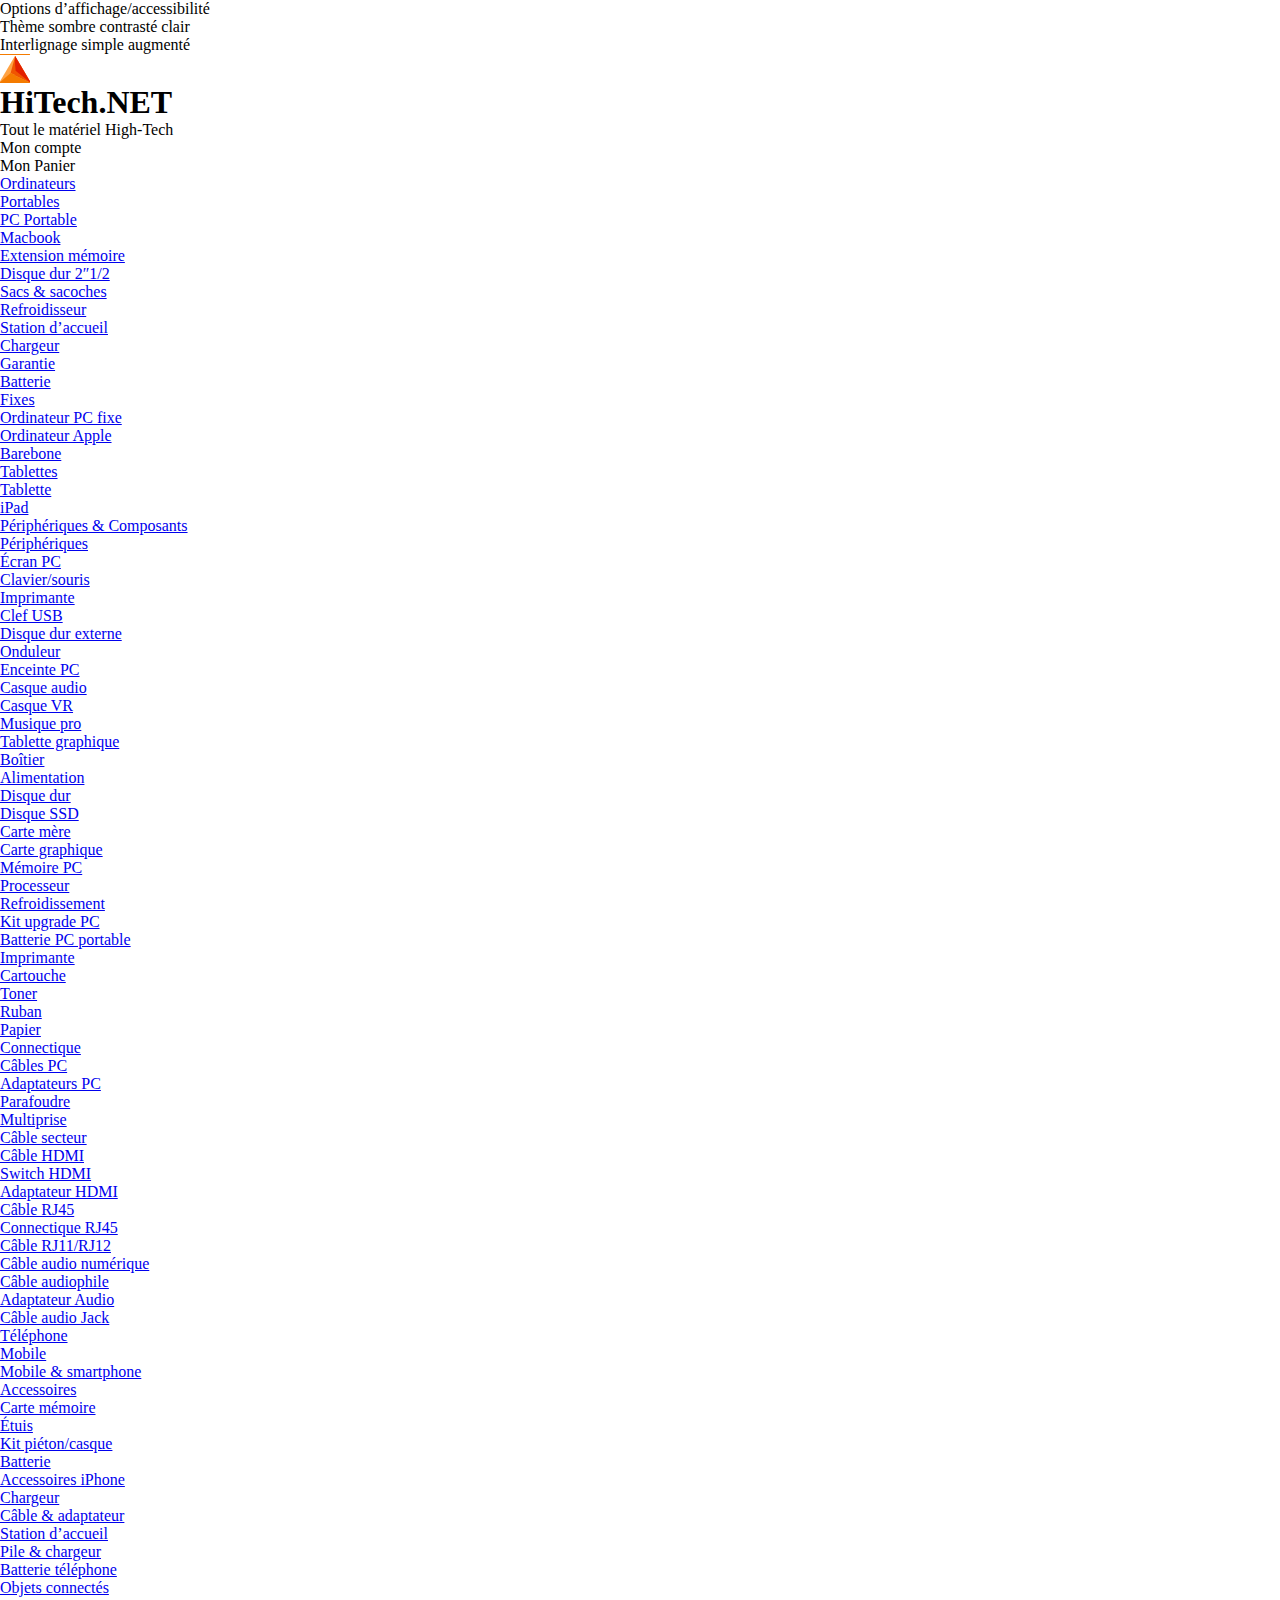
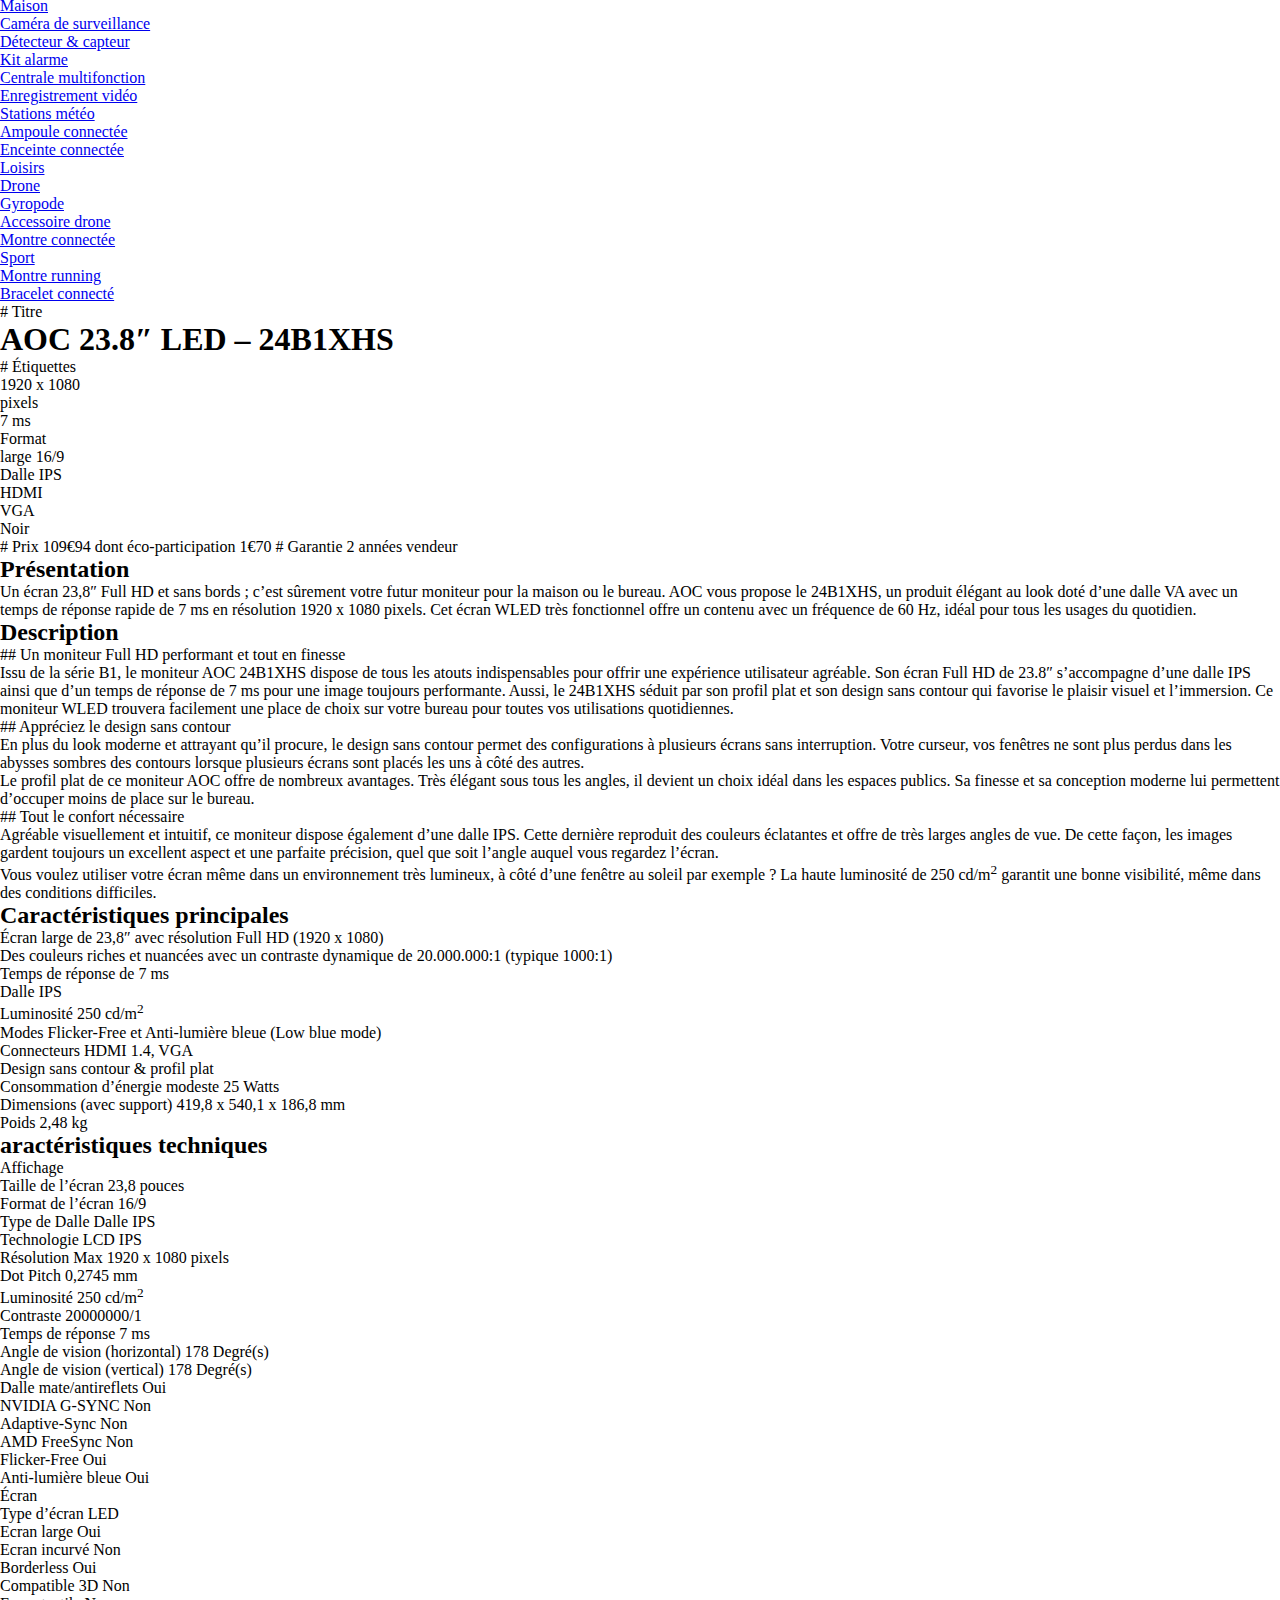
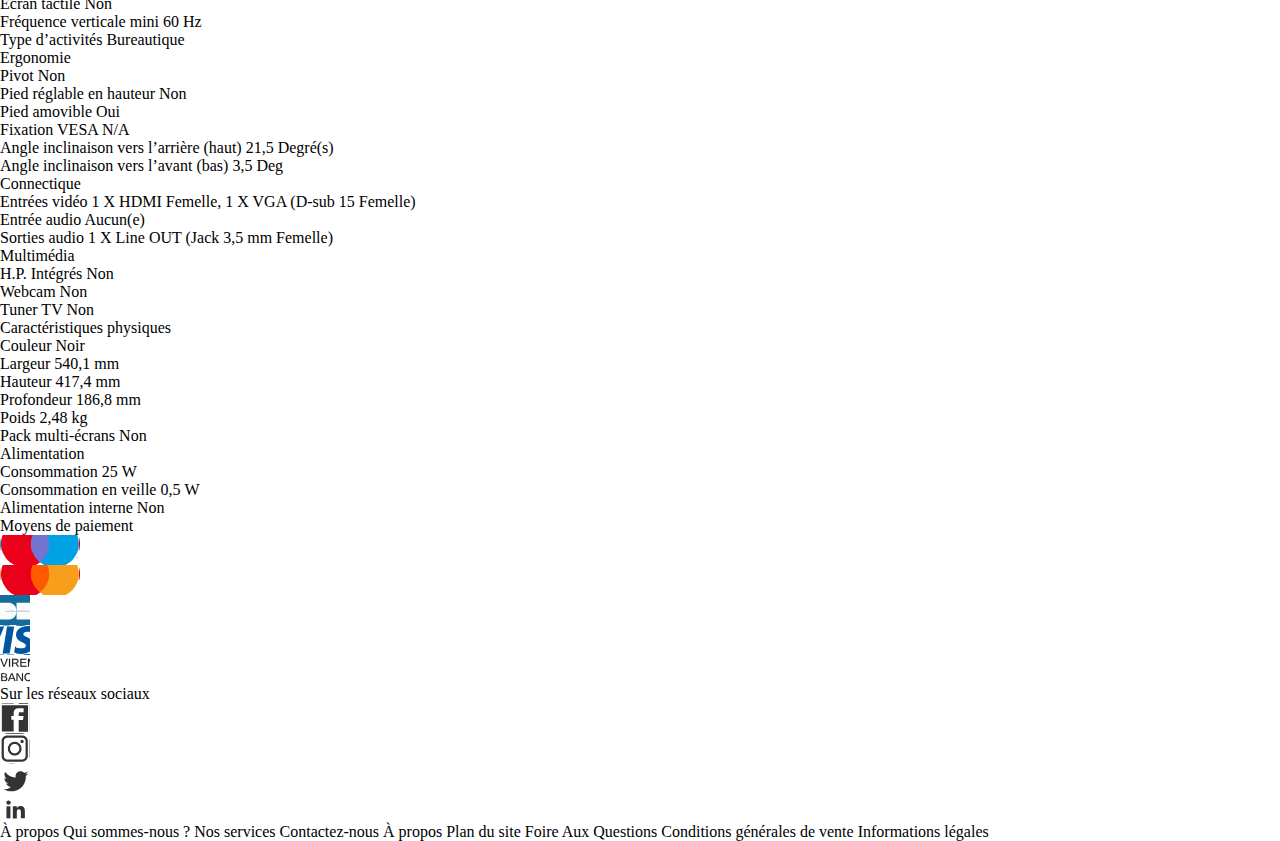
<file: index.html>
<!doctype html>
<html lang="fr">
<head>
<meta name="viewport" content="width=device-width, user-scalable=no, initial-scale=1.0, maximum-scale=1.0, minimum-scale=1.0"/>
<meta charset="UTF-8"/>
<link href="asset/css/style.css" rel="stylesheet"/>
<title>HiTech &mdash; Tout le matériel High-Tech</title>
</head>
<body>
<header>
<ul id="accessibilite">
<li>Options d’<span class="">affichage</span>/<span class="">accessibilité</span></li>
<li>Thème <span class="">sombre</span> <span class="">contrasté</span> <span class="">clair</span></li>
<li>Interlignage <span class="">simple</span> <span class="">augmenté</span></li>
</ul>


<div class="logo"></div>
<h1>HiTech.NET</h1>
<p>Tout le matériel High-Tech</p>

<section>
<article id="compte">
<div id="iconeCompte"></div>
<p>Mon compte</p>
</article>

<article id="panier">
<div id="iconePanier"></div>
<p>Mon Panier</p>
</article>
</section>

<nav>
    <ul id="menus">
      <li><a href="#">Ordinateurs</a></li>

      <ul>
	<li><a href="#">Portables</a></li>

	<ul>
	  <li><a href="#">PC Portable</a></li>
	  <li><a href="#">Macbook</a></li>
	  <li><a href="#">Extension mémoire</a></li>
	  <li><a href="#">Disque dur 2&Prime;1/2</a></li>
	  <li><a href="#">Sacs &amp; sacoches</a></li>
	  <li><a href="#">Refroidisseur</a></li>
	  <li><a href="#">Station d’accueil</a></li>
	  <li><a href="#">Chargeur</a></li>
	  <li><a href="#">Garantie</a></li>
	  <li><a href="#">Batterie</a></li>
	</ul>
      </ul>

      <ul>
	<li><a href="#">Fixes</a></li>
	<ul>
	  <li><a href="#">Ordinateur PC fixe</a></li>
	  <li><a href="#">Ordinateur Apple</a></li>
	  <li><a href="#">Barebone</a></li>
	</ul>
      </ul>

      <ul>
	<li><a href="#">Tablettes</a></li>
	<ul>
	  <li><a href="#">Tablette</a></li>
	  <li><a href="#">iPad</a></li>
	</ul>
      </ul>

      
      
      <li><a href="#">Périphériques &amp; Composants</a></li>

      <ul>
	<li><a href="#">Périphériques</a></li>
	<ul>
	  <li><a href="#">Écran PC</a></li>
	  <li><a href="#">Clavier/souris</a></li>
	  <li><a href="#">Imprimante</a></li>
	  <li><a href="#">Clef USB</a></li>
	  <li><a href="#">Disque dur externe</a></li>
	  <li><a href="#">Onduleur</a></li>
	  <li><a href="#">Enceinte PC</a></li>
	  <li><a href="#">Casque audio</a></li>
	  <li><a href="#">Casque VR</a></li>
	  <li><a href="#">Musique pro</a></li>
	  <li><a href="#">Tablette graphique</a></li>
	</ul>
	
	<li><a href="#">Boîtier</a></li>
	<ul>
	  <li><a href="#">Alimentation</a></li>
	  <li><a href="#">Disque dur</a></li>
	  <li><a href="#">Disque SSD</a></li>
	  <li><a href="#">Carte mère</a></li>
	  <li><a href="#">Carte graphique</a></li>
	  <li><a href="#">Mémoire PC</a></li>
	  <li><a href="#">Processeur</a></li>
	  <li><a href="#">Refroidissement</a></li>
	  <li><a href="#">Kit upgrade PC</a></li>
	  <li><a href="#">Batterie PC portable</a></li>
	</ul>


	<li><a href="#">Imprimante</a></li>
	<ul>
	  <li><a href="#">Cartouche</a></li>
	  <li><a href="#">Toner</a></li>
	  <li><a href="#">Ruban</a></li>
	  <li><a href="#">Papier</a></li>
	</ul>


	<li><a href="#">Connectique</a></li>
	<ul>
	  <li><a href="#">Câbles PC</a></li>
	  <li><a href="#">Adaptateurs PC</a></li>
	  <li><a href="#">Parafoudre</a></li>
	  <li><a href="#">Multiprise</a></li>
	  <li><a href="#">Câble secteur</a></li>
	  <li><a href="#">Câble HDMI</a></li>
	  <li><a href="#">Switch HDMI</a></li>
	  <li><a href="#">Adaptateur HDMI</a></li>
	  <li><a href="#">Câble RJ45</a></li>
	  <li><a href="#">Connectique RJ45</a></li>
	  <li><a href="#">Câble RJ11/RJ12</a></li>
	  <li><a href="#">Câble audio numérique</a></li>
	  <li><a href="#">Câble audiophile</a></li>
	  <li><a href="#">Adaptateur Audio</a></li>
	  <li><a href="#">Câble audio Jack</a></li>
	</ul>
      </ul>
      
      <li><a href="#">Téléphone</a></li>
      <ul>
	<li><a href="#">Mobile</a></li>
	<ul>
	  <li><a href="#">Mobile &amp; smartphone</a></li>
	</ul>


	<li><a href="#">Accessoires</a></li>
	<ul>
	  <li><a href="#">Carte mémoire</a></li>
	  <li><a href="#">Étuis</a></li>
	  <li><a href="#">Kit piéton/casque</a></li>
	  <li><a href="#">Batterie</a></li>
	  <li><a href="#">Accessoires iPhone</a></li>
	  <li><a href="#">Chargeur</a></li>
	  <li><a href="#">Câble &amp; adaptateur</a></li>
	  <li><a href="#">Station d’accueil</a></li>
	  <li><a href="#">Pile &amp; chargeur</a></li>
	  <li><a href="#">Batterie téléphone</a></li>
	</ul>
      </ul>

      <li><a href="#">Objets connectés</a></li>

      <ul>
	<li><a href="#">Maison</a></li>
	<ul>
	  <li><a href="#">Caméra de surveillance</a></li>
	  <li><a href="#">Détecteur &amp; capteur</a></li>
	  <li><a href="#">Kit alarme</a></li>
	  <li><a href="#">Centrale multifonction</a></li>
	  <li><a href="#">Enregistrement vidéo</a></li>
	  <li><a href="#">Stations météo</a></li>
	  <li><a href="#">Ampoule connectée</a></li>
	  <li><a href="#">Enceinte connectée</a></li>
	</ul>

	<li><a href="#">Loisirs</a></li>
	<ul>
	  <li><a href="#">Drone</a></li>
	  <li><a href="#">Gyropode</a></li>
	  <li><a href="#">Accessoire drone</a></li>
	  <li><a href="#">Montre connectée</a></li>
	</ul>
	
	
	<li><a href="#">Sport</a></li>
	<ul>
	  <li><a href="#">Montre running</a></li>
	  <li><a href="#">Bracelet connecté</a></li>
	</ul>
      </ul>
      </nav>
</header>
<main>
# Titre
<h1>AOC 23.8&Prime; LED &ndash; 24B1XHS</h1>

# Étiquettes
<article class="cartouche">
       <div class="panneau"></div>
       <p>1920 x 1080 pixels</p>
     </article>

     <article class="cartouche">
       <div class="panneau"></div>
       <p>7 ms</p>
     </article>

     <article class="cartouche">
       <div class="panneau"></div>
       <p>Format large 16/9</p>
     </article>

     <article class="cartouche">
       <div class="panneau"></div>
       <p>Dalle IPS</p>
     </article>

     <article class="cartouche">
       <div class="panneau"></div>
       <p>HDMI</p>
     </article>

     <article class="cartouche">
       <div class="panneau"></div>
       <p>VGA</p>
     </article>

     <article class="cartouche">
       <div class="panneau"></div>
       <p>Noir</p>
     </article>

     # Prix
     109€94
     dont éco-participation 1€70

     # Garantie
     2 années vendeur

     <h2>Présentation</h2>
<p>Un écran 23,8&Prime; Full HD et sans bords ; c’est sûrement votre futur moniteur pour la maison ou le bureau. AOC vous propose le 24B1XHS, un produit élégant au look doté d’une dalle VA avec un temps de réponse rapide de 7 ms en résolution 1920 x 1080 pixels. Cet écran WLED très fonctionnel offre un contenu avec un fréquence de 60 Hz, idéal pour tous les usages du quotidien.</p>

<h2>Description</h2>

## Un moniteur Full HD performant et tout en finesse

<p>Issu de la série B1, le moniteur AOC 24B1XHS dispose de tous les atouts indispensables pour offrir une expérience utilisateur agréable. Son écran Full HD de 23.8&Prime; s’accompagne d’une dalle IPS ainsi que d’un temps de réponse de 7 ms pour une image toujours performante. Aussi, le 24B1XHS séduit par son profil plat et son design sans contour qui favorise le plaisir visuel et l’immersion. Ce moniteur WLED trouvera facilement une place de choix sur votre bureau pour toutes vos utilisations quotidiennes.</p>

## Appréciez le design sans contour

<p>En plus du look moderne et attrayant qu’il procure, le design sans contour permet des configurations à plusieurs écrans sans interruption. Votre curseur, vos fenêtres ne sont plus perdus dans les abysses sombres des contours lorsque plusieurs écrans sont placés les uns à côté des autres.</p>

<p>Le profil plat de ce moniteur AOC offre de nombreux avantages. Très élégant sous tous les angles, il devient un choix idéal dans les espaces publics. Sa finesse et sa conception moderne lui permettent d’occuper moins de place sur le bureau.</p>

## Tout le confort nécessaire

<p>Agréable visuellement et intuitif, ce moniteur dispose également d’une dalle IPS. Cette dernière reproduit des couleurs éclatantes et offre de très larges angles de vue. De cette façon, les images gardent toujours un excellent aspect et une parfaite précision, quel que soit l’angle auquel vous regardez l’écran.</p>

<p>Vous voulez utiliser votre écran même dans un environnement très lumineux, à côté d’une fenêtre au soleil par exemple ? La haute luminosité de 250 cd/m<sup>2</sup> garantit une bonne visibilité, même dans des conditions difficiles.</p>

<h2>Caractéristiques principales</h2>

<ul>
<li>Écran large de 23,8&Prime; avec résolution Full HD (1920 x 1080)</li>
<li>Des couleurs riches et nuancées avec un contraste dynamique de 20.000.000:1 (typique 1000:1)</li>
<li>Temps de réponse de 7 ms</li>
<li>Dalle IPS</li>
<li>Luminosité 250 cd/m<sup>2</sup></li>
<li>Modes Flicker-Free et Anti-lumière bleue (Low blue mode)</li>
<li><span>Connecteurs</span> HDMI 1.4, VGA</li>
<li>Design sans contour &amp; profil plat</li>
<li><span>Consommation d’énergie modeste</span> 25 Watts</li>
<li><span>Dimensions (avec support)</span> 419,8 x 540,1 x 186,8 mm</li>
<li><span>Poids</span> 2,48 kg</li>
</ul>

<h2>aractéristiques techniques</h2>


<dl class="caracteristiques">
  <dt>Affichage</dt>  
  <dd><span>Taille de l’écran</span> 23,8 pouces</dd>
  <dd><span>Format de l’écran</span> 16/9</dd>
  <dd><span>Type de Dalle</span> Dalle IPS</dd>
  <dd><span>Technologie LCD</span> IPS</dd>
  <dd><span>Résolution Max</span> 1920 x 1080 pixels</dd>
  <dd><span>Dot Pitch</span> 0,2745 mm</dd>
  <dd><span>Luminosité</span> 250 cd/m<sup>2</sup></dd>
  <dd><span>Contraste</span> 20000000/1</dd>
  <dd><span>Temps de réponse</span> 7 ms</dd>
  <dd><span>Angle de vision (horizontal)</span> 178 Degré(s)</dd>
  <dd><span>Angle de vision (vertical)</span> 178 Degré(s)</dd>
  <dd><span>Dalle mate/antireflets</span> Oui</dd>
  <dd><span>NVIDIA G-SYNC</span> Non</dd>
  <dd><span>Adaptive-Sync</span> Non</dd>
  <dd><span>AMD FreeSync</span> Non</dd>
  <dd><span>Flicker-Free</span> Oui</dd>
  <dd><span>Anti-lumière bleue</span> Oui</dd>
</dl>


<dl class="caracteristiques">
  <dt>Écran</dt>
  <dd><span>Type d’écran</span> LED</dd>
  <dd><span>Ecran large</span> Oui</dd>
  <dd><span>Ecran incurvé</span> Non</dd>
  <dd><span>Borderless</span> Oui</dd>
  <dd><span>Compatible 3D</span> Non</dd>
  <dd><span>Ecran tactile</span> Non</dd>
  <dd><span>Fréquence verticale mini</span> 60 Hz</dd>
  <dd><span>Type d’activités</span> Bureautique</dd>
</dl>


<dl class="caracteristiques">
  <dt>Ergonomie</dt>
  <dd><span>Pivot</span> Non</dd>
  <dd><span>Pied réglable en hauteur</span> Non</dd>
  <dd><span>Pied amovible</span> Oui</dd>
  <dd><span>Fixation VESA</span> N/A</dd>
  <dd><span>Angle inclinaison vers l’arrière (haut)</span> 21,5 Degré(s)</dd>
  <dd><span>Angle inclinaison vers l’avant (bas)</span> 3,5 Deg</dd>
</dl>


<dl class="caracteristiques">
  <dt>Connectique</dt>
  <dd><span>Entrées vidéo</span> 1 X HDMI Femelle, 1 X VGA (D-sub 15 Femelle)</dd>
  <dd><span>Entrée audio</span> Aucun(e)</dd>
  <dd><span>Sorties audio</span> 1 X Line OUT (Jack 3,5 mm Femelle)</dd>
</dl>


<dl class="caracteristiques">
  <dt>Multimédia</dt>
  <dd><span>H.P. Intégrés</span> Non</dd>
  <dd><span>Webcam</span> Non</dd>
  <dd><span>Tuner TV</span> Non</dd>
</dl>


<dl class="caracteristiques">
  <dt>Caractéristiques physiques</dt>
  <dd><span>Couleur</span> Noir</dd>
  <dd><span>Largeur</span> 540,1 mm</dd>
  <dd><span>Hauteur</span> 417,4 mm</dd>
  <dd><span>Profondeur</span> 186,8 mm</dd>
  <dd><span>Poids</span> 2,48 kg</dd>
  <dd><span>Pack multi-écrans</span> Non</dd>
</dl>


<dl class="caracteristiques">
  <dt>Alimentation</dt>
  <dd><span>Consommation</span> 25 W</dd>
  <dd><span>Consommation en veille</span> 0,5 W</dd>
  <dd><span>Alimentation interne</span> Non</dd>
</dl>

<dl>
  <dt>Moyens de paiement</dt>
<dd><a href="#"><div class="iconeMaestro"></div></a></dd>
<dd><a href="#"><div class="iconeMastercard"></div></a></dd>
<dd><a href="#"><div class="iconeCarteBleue"></div></a></dd>
<dd><a href="#"><div class="iconeVisa"></div></a></dd>
<dd><a href="#"><div class="iconeVirement"></div></a></dd>
</dl>

<dl>
  <dt>Sur les réseaux sociaux</dt>
  <dd><a href="#"><div class="facebook"></div></a></dd>
  <dd><a href="#"><div class="instagram"></div></a></dd>
  <dd><a href="#"><div class="twitter"></div></a></dd>
  <dd><a href="#"><div class="linkedin"></div></a></dd>
</dl>

</main>
<footer>
À propos

Qui sommes-nous ?
Nos services
Contactez-nous

À propos
Plan du site
Foire Aux Questions
Conditions générales de vente
Informations légales
</footer>
</body>
</html>
</file>
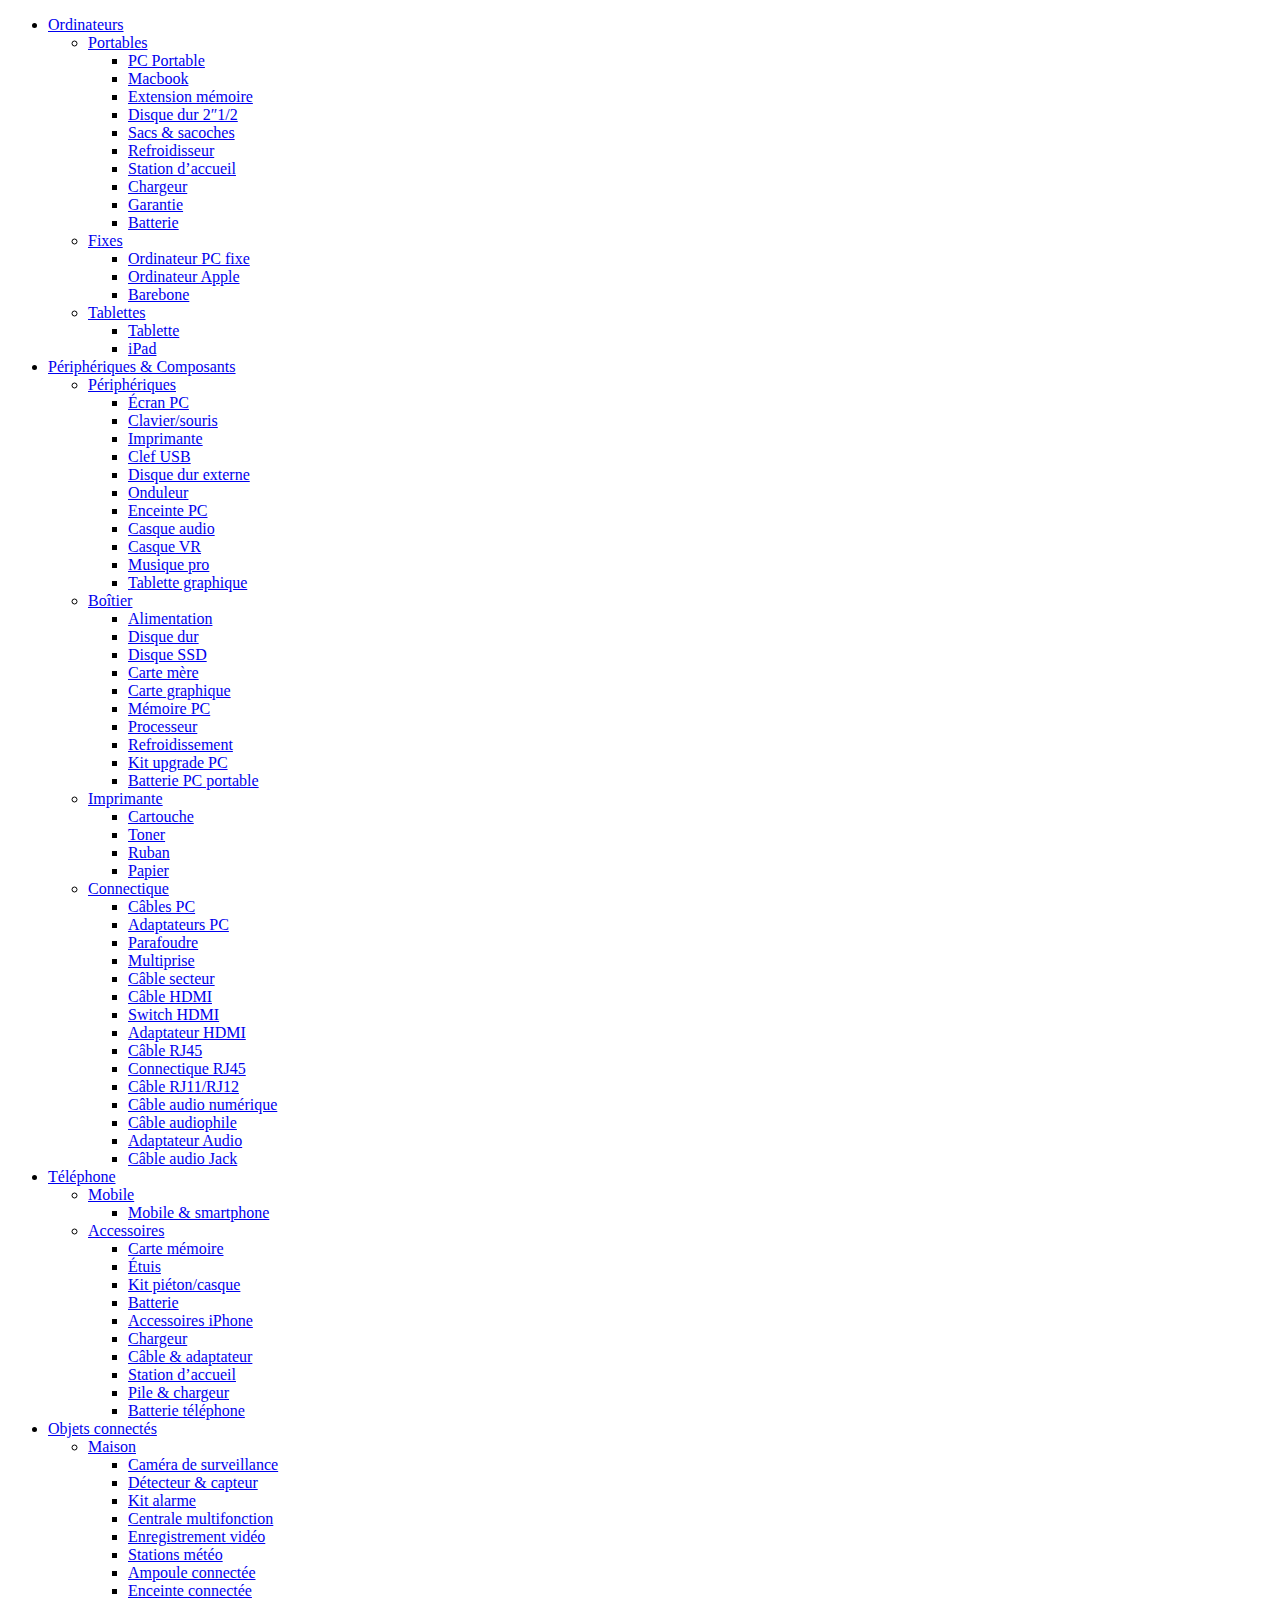
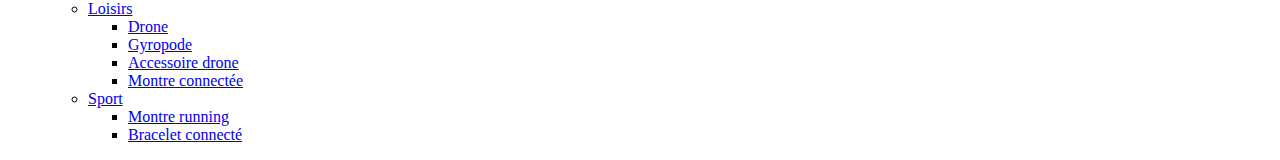
<file: zexperimentations/liste.html>
<!doctype html>
<html lang="en">
  <head>
    <meta charset="UTF-8"/>
    <title>Document</title>
  </head>
  <body>

    <ul>
      <li><a href="#">Ordinateurs</a></li>

      <ul>
	<li><a href="#">Portables</a></li>

	<ul>
	  <li><a href="#">PC Portable</a></li>
	  <li><a href="#">Macbook</a></li>
	  <li><a href="#">Extension mémoire</a></li>
	  <li><a href="#">Disque dur 2&Prime;1/2</a></li>
	  <li><a href="#">Sacs &amp; sacoches</a></li>
	  <li><a href="#">Refroidisseur</a></li>
	  <li><a href="#">Station d’accueil</a></li>
	  <li><a href="#">Chargeur</a></li>
	  <li><a href="#">Garantie</a></li>
	  <li><a href="#">Batterie</a></li>
	</ul>
      </ul>

      <ul>
	<li><a href="#">Fixes</a></li>
	<ul>
	  <li><a href="#">Ordinateur PC fixe</a></li>
	  <li><a href="#">Ordinateur Apple</a></li>
	  <li><a href="#">Barebone</a></li>
	</ul>
      </ul>

      <ul>
	<li><a href="#">Tablettes</a></li>
	<ul>
	  <li><a href="#">Tablette</a></li>
	  <li><a href="#">iPad</a></li>
	</ul>
      </ul>

      
      
      <li><a href="#">Périphériques &amp; Composants</a></li>

      <ul>
	<li><a href="#">Périphériques</a></li>
	<ul>
	  <li><a href="#">Écran PC</a></li>
	  <li><a href="#">Clavier/souris</a></li>
	  <li><a href="#">Imprimante</a></li>
	  <li><a href="#">Clef USB</a></li>
	  <li><a href="#">Disque dur externe</a></li>
	  <li><a href="#">Onduleur</a></li>
	  <li><a href="#">Enceinte PC</a></li>
	  <li><a href="#">Casque audio</a></li>
	  <li><a href="#">Casque VR</a></li>
	  <li><a href="#">Musique pro</a></li>
	  <li><a href="#">Tablette graphique</a></li>
	</ul>
	
	<li><a href="#">Boîtier</a></li>
	<ul>
	  <li><a href="#">Alimentation</a></li>
	  <li><a href="#">Disque dur</a></li>
	  <li><a href="#">Disque SSD</a></li>
	  <li><a href="#">Carte mère</a></li>
	  <li><a href="#">Carte graphique</a></li>
	  <li><a href="#">Mémoire PC</a></li>
	  <li><a href="#">Processeur</a></li>
	  <li><a href="#">Refroidissement</a></li>
	  <li><a href="#">Kit upgrade PC</a></li>
	  <li><a href="#">Batterie PC portable</a></li>
	</ul>


	<li><a href="#">Imprimante</a></li>
	<ul>
	  <li><a href="#">Cartouche</a></li>
	  <li><a href="#">Toner</a></li>
	  <li><a href="#">Ruban</a></li>
	  <li><a href="#">Papier</a></li>
	</ul>


	<li><a href="#">Connectique</a></li>
	<ul>
	  <li><a href="#">Câbles PC</a></li>
	  <li><a href="#">Adaptateurs PC</a></li>
	  <li><a href="#">Parafoudre</a></li>
	  <li><a href="#">Multiprise</a></li>
	  <li><a href="#">Câble secteur</a></li>
	  <li><a href="#">Câble HDMI</a></li>
	  <li><a href="#">Switch HDMI</a></li>
	  <li><a href="#">Adaptateur HDMI</a></li>
	  <li><a href="#">Câble RJ45</a></li>
	  <li><a href="#">Connectique RJ45</a></li>
	  <li><a href="#">Câble RJ11/RJ12</a></li>
	  <li><a href="#">Câble audio numérique</a></li>
	  <li><a href="#">Câble audiophile</a></li>
	  <li><a href="#">Adaptateur Audio</a></li>
	  <li><a href="#">Câble audio Jack</a></li>
	</ul>
      </ul>
      
      <li><a href="#">Téléphone</a></li>
      <ul>
	<li><a href="#">Mobile</a></li>
	<ul>
	  <li><a href="#">Mobile &amp; smartphone</a></li>
	</ul>


	<li><a href="#">Accessoires</a></li>
	<ul>
	  <li><a href="#">Carte mémoire</a></li>
	  <li><a href="#">Étuis</a></li>
	  <li><a href="#">Kit piéton/casque</a></li>
	  <li><a href="#">Batterie</a></li>
	  <li><a href="#">Accessoires iPhone</a></li>
	  <li><a href="#">Chargeur</a></li>
	  <li><a href="#">Câble &amp; adaptateur</a></li>
	  <li><a href="#">Station d’accueil</a></li>
	  <li><a href="#">Pile &amp; chargeur</a></li>
	  <li><a href="#">Batterie téléphone</a></li>
	</ul>
      </ul>

      <li><a href="#">Objets connectés</a></li>

      <ul>
	<li><a href="#">Maison</a></li>
	<ul>
	  <li><a href="#">Caméra de surveillance</a></li>
	  <li><a href="#">Détecteur &amp; capteur</a></li>
	  <li><a href="#">Kit alarme</a></li>
	  <li><a href="#">Centrale multifonction</a></li>
	  <li><a href="#">Enregistrement vidéo</a></li>
	  <li><a href="#">Stations météo</a></li>
	  <li><a href="#">Ampoule connectée</a></li>
	  <li><a href="#">Enceinte connectée</a></li>
	</ul>


	<li><a href="#">Loisirs</a></li>
	<ul>
	  <li><a href="#">Drone</a></li>
	  <li><a href="#">Gyropode</a></li>
	  <li><a href="#">Accessoire drone</a></li>
	  <li><a href="#">Montre connectée</a></li>
	</ul>
	
	
	<li><a href="#">Sport</a></li>
	<ul>
	  <li><a href="#">Montre running</a></li>
	  <li><a href="#">Bracelet connecté</a></li>
	</ul>
      </ul>
  </body>
</html>
</file>
<file: asset/css/style.css>
*, *::before, *::after {
  margin: 0;
  padding: 0;
  box-sizing: border-box; }

html {
  font-size: 62.5%; }

body {
  font-size: 1.6rem; }

.logo, .iconeCompte, .iconePanier, .iconeOrdinateur, .iconePeripheriques, .iconeTelephones, .iconeConnecte, .facebook, .instagram, .linkedin, .twitter, .iconeMaestro, .iconeMastercard, .iconeCarteBleue, .iconeVisa, .iconeVirement {
  background-size: cover;
  background-repeat: repeat;
  background-position: center;
  border: 1px solid transparent; }

.logo {
  background-image: url(../img/logo.svg);
  height: 3rem;
  width: 3rem; }

.iconeCompte {
  background-image: url(../img/compte.svg); }

.iconePanier {
  background-image: url(../img/panier.svg); }

.iconeOrdinateur {
  background-image: url(../img/ordinateur.svg); }

.iconePeripheriques {
  background-image: url(../img/peripherique.svg); }

.iconeTelephones {
  background-image: url(../img/telephone.svg); }

.iconeConnecte {
  background-image: url(../img/objetConnecte.svg); }

.facebook {
  background-image: url(../img/facebook.svg);
  height: 3rem;
  width: 3rem; }

.instagram {
  background-image: url(../img/instagram.svg);
  height: 3rem;
  width: 3rem; }

.linkedin {
  background-image: url(../img/linkedin.svg);
  height: 3rem;
  width: 3rem; }

.twitter {
  background-image: url(../img/twitter.svg);
  height: 3rem;
  width: 3rem; }

.iconeMaestro {
  background-image: url(../img/maestro.svg);
  height: 3rem;
  width: 8rem; }

.iconeMastercard {
  background-image: url(../img/mastercard.svg);
  height: 3rem;
  width: 8rem; }

.iconeCarteBleue {
  background-image: url(../img/carteBleue.svg);
  height: 3rem;
  width: 3rem; }

.iconeVisa {
  background-image: url(../img/visa.svg);
  height: 3rem;
  width: 3rem; }

.iconeVirement {
  background-image: url(../img/virement.svg);
  height: 3rem;
  width: 3rem; }

article.cartouche {
  position: relative; }
  article.cartouche p {
    width: 8rem;
    z-index: 10;
    position: relative;
    left: 0;
    top: 0; }
  article.cartouche div.svg {
    position: absolute;
    z-index: -1; }

/*# sourceMappingURL=style.css.map */
</file>
